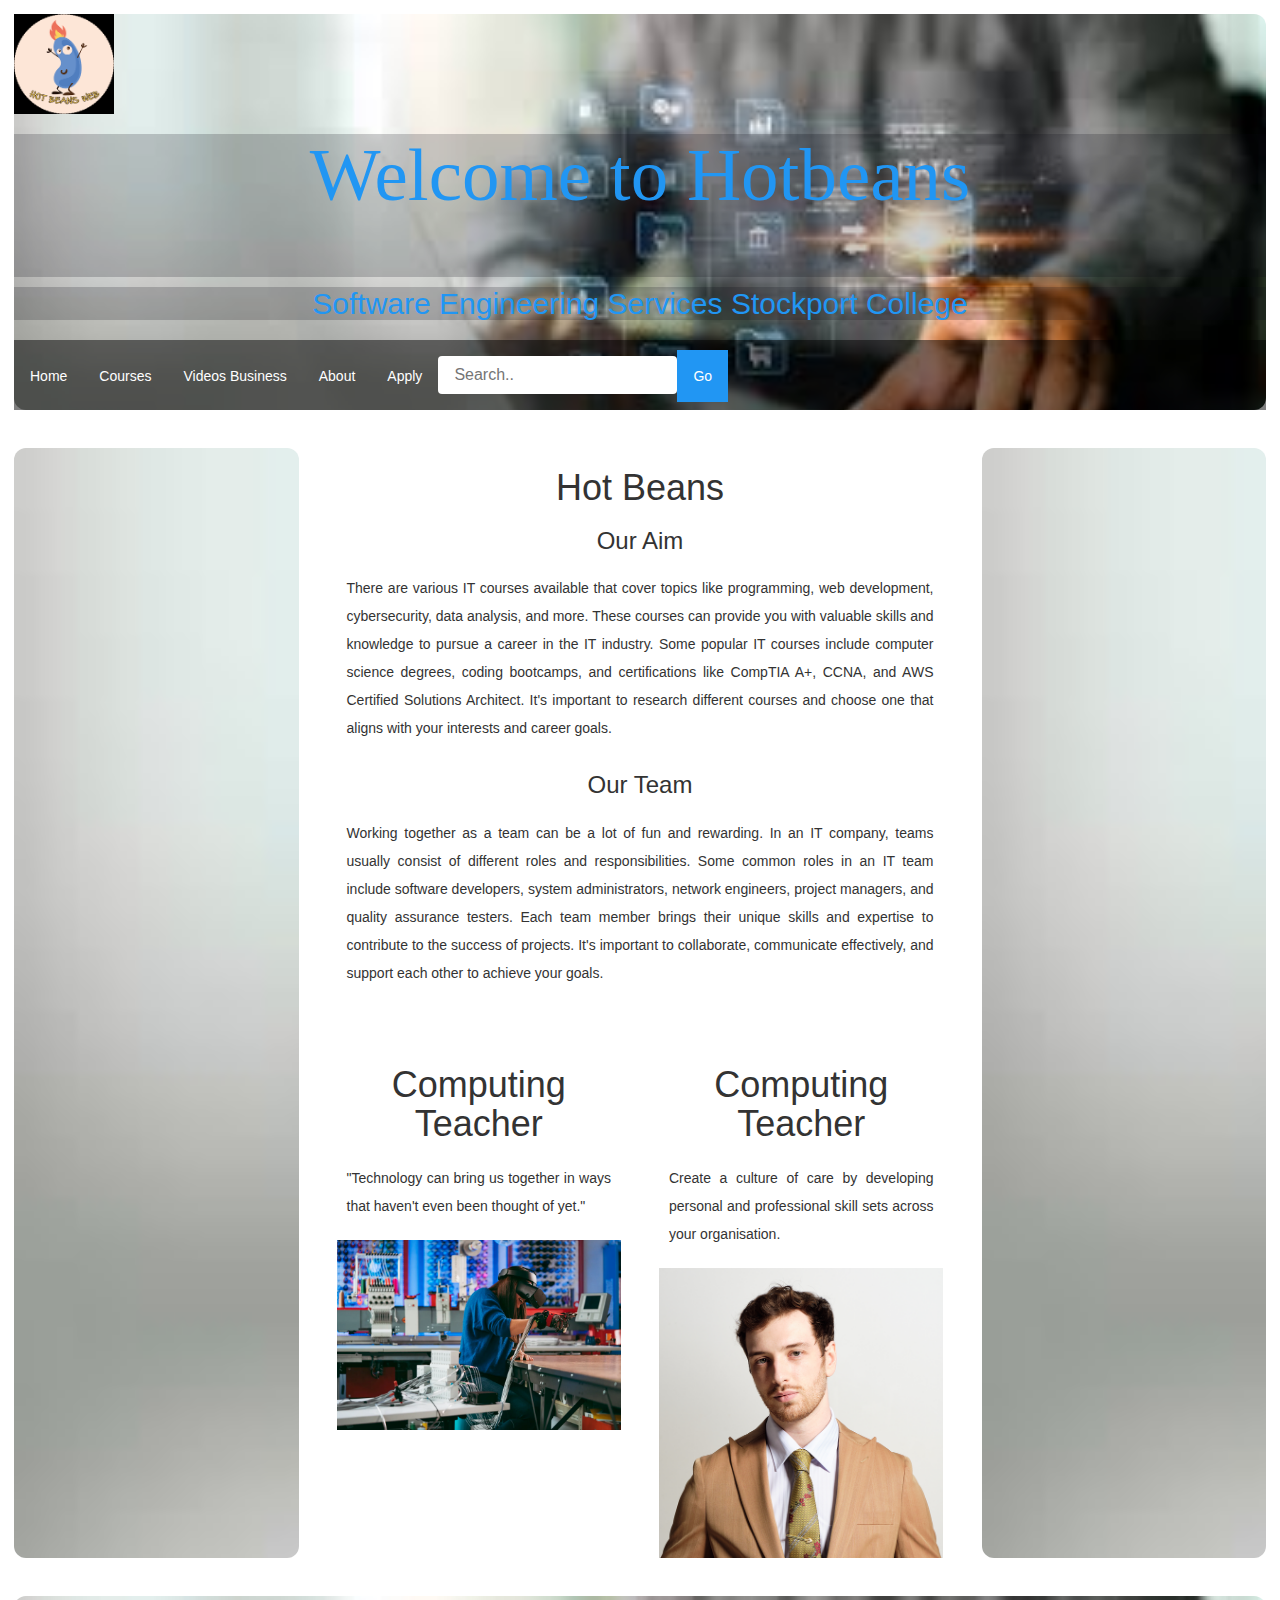
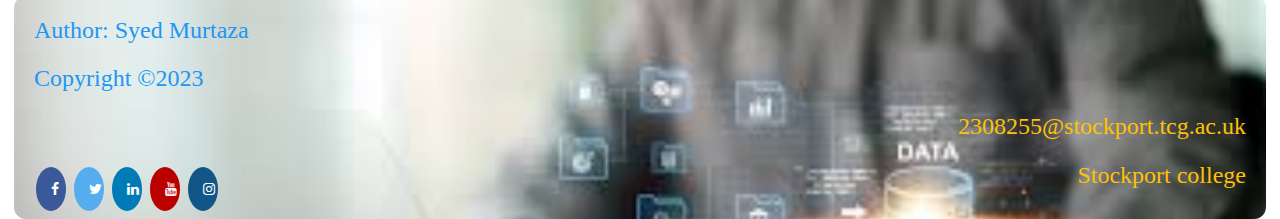
<file: index.html>
<!DOCTYPE html>
<!--
Click nbfs://nbhost/SystemFileSystem/Templates/Licenses/license-default.txt to change this license
Click nbfs://nbhost/SystemFileSystem/Templates/Other/html.html to edit this template
-->
<html>
    <head>
            <meta charset="UTF-8">
            <meta name="viewport" content="width=device-width, initial-scale=1.0">
            <meta http-equiv="X-UA-Compatible" content="ie=edge">
                  <title>Home</title>
                  <link rel="stylesheet" href="style/style.css">
                  <link rel="stylesheet" href="https://www.w3schools.com/w3css/4/w3.css">
                  <link rel="stylesheet" href="https://cdnjs.cloudflare.com/ajax/libs/font-awesome/4.7.0/css/font-awesome.min.css">
                  <link rel="stylesheet" href="https://maxcdn.bootstrapcdn.com/bootstrap/3.4.1/css/bootstrap.min.css">
                  <script src="https://ajax.googleapis.com/ajax/libs/jquery/3.5.1/jquery.min.js"></script>
                  <script src="https://maxcdn.bootstrapcdn.com/bootstrap/3.4.1/js/bootstrap.min.js"></script>
                  
                  <link rel="preconnect" href="https://fonts.googleapis.com">
                  <link rel="preconnect" href="https://fonts.gstatic.com" crossorigin>
                  <link href="https://fonts.googleapis.com/css2?family=Londrina+Shadow&display=swap" rel="stylesheet">
    </head>
    
    
    <body>
   <div class="containerA">
       
       
    <div class="header">
        <header>
             <image src="images/logo5.png" class="img-responsive" alt="UML Assignment" style="width:100px;height:100px;"/>
             <h1 class="Title w3-text-blue">Welcome to Hotbeans</h1>
             <h2 class="secondTitle w3-text-blue"> Software Engineering Services Stockport College</h2>
             <ul class="w3-bar">
              <li> <a href="index.html" class="w3-bar-item w3-button w3-padding-16 w3-text-white">Home</a></li>
              <li><a href="application.html" class="w3-bar-item w3-button w3-padding-16 w3-text-white">Courses</a></li>
              <li><a href="video.html" class="w3-bar-item w3-button w3-padding-16 w3-text-white">Videos Business</a></li>
              <li> <a href="about.html" class="w3-bar-item w3-button w3-padding-16 w3-text-white">About</a></li>
              <li><a href="contact.html" class="w3-bar-item w3-button w3-padding-16 w3-text-white">Apply</a></li> 
              <li><input type="text" class="w3-bar-item w3-input" placeholder="Search.." style="font-size:12pt; color: black"/>
                  <a href="http://www.google.com" class="w3-bar-item w3-button w3-padding-16 w3-blue" style="size: 10px">Go</a></li>
             </ul> 
             </header>
     </div>
    <div class="content-0"></div>
    <div class="content-1">
            <h1>Hot Beans</h1>
            <h3> Our Aim </h3>
             <p>There are various IT courses available that cover topics like programming, web development, cybersecurity, data analysis, and more. These courses can provide you with valuable skills and knowledge to pursue a career in the IT industry. Some popular IT courses include computer science degrees, coding bootcamps, and certifications like CompTIA A+, CCNA, and AWS Certified Solutions Architect. It's important to research different courses and choose one that aligns with your interests and career goals.
             </p>
             
  <h3>Our Team </h3>
<p>Working together as a team can be a lot of fun and rewarding. In an IT company, teams usually consist of different roles and responsibilities. Some common roles in an IT team include software developers, system administrators, network engineers, project managers, and quality assurance testers. Each team member brings their unique skills and expertise to contribute to the success of projects. It's important to collaborate, communicate effectively, and support each other to achieve your goals.
</p>           
        
    </div>
       <div class="content-2"><h1 style="text-align: center">Computing Teacher</h1>
           <p>"Technology can bring us together in ways that
               haven't even been thought of yet."</p>
            <image src="images/haptic.png" class="img-responsive" alt="UML Assignment"/>
       </div>
    
    <div class="content-3">
        <h1> Computing Teacher</h1>
        
            <p> Create a culture of care by developing personal and professional skill sets across your organisation.</p>
            
            <image class="img-responsive" src="images/Connor.png"  alt="Connor"/>
    </div>
        <div class="content-4"></div>
        <div class="footer">
           
                        <h3 class="author w3-text-blue">Author: Syed Murtaza</h3>
                        <H3 class="author w3-text-blue">Copyright &copy;2023</h3>
                        <h3 class="email w3-text-amber">2308255@stockport.tcg.ac.uk</h3>
                        <H3 class="college w3-text-amber">Stockport college</h3>
                      <a href="#" class="fa fa-facebook"></a>
                      <a href="#" class="fa fa-twitter"></a>
                      <a href="#" class="fa fa-linkedin"></a>
                      <a href="#" class="fa fa-youtube"></a>
                      <a href="#" class="fa fa-instagram"></a>
            
                     
            
            
        </div>
      
       
   </div>
    </body>
</html>
</file>
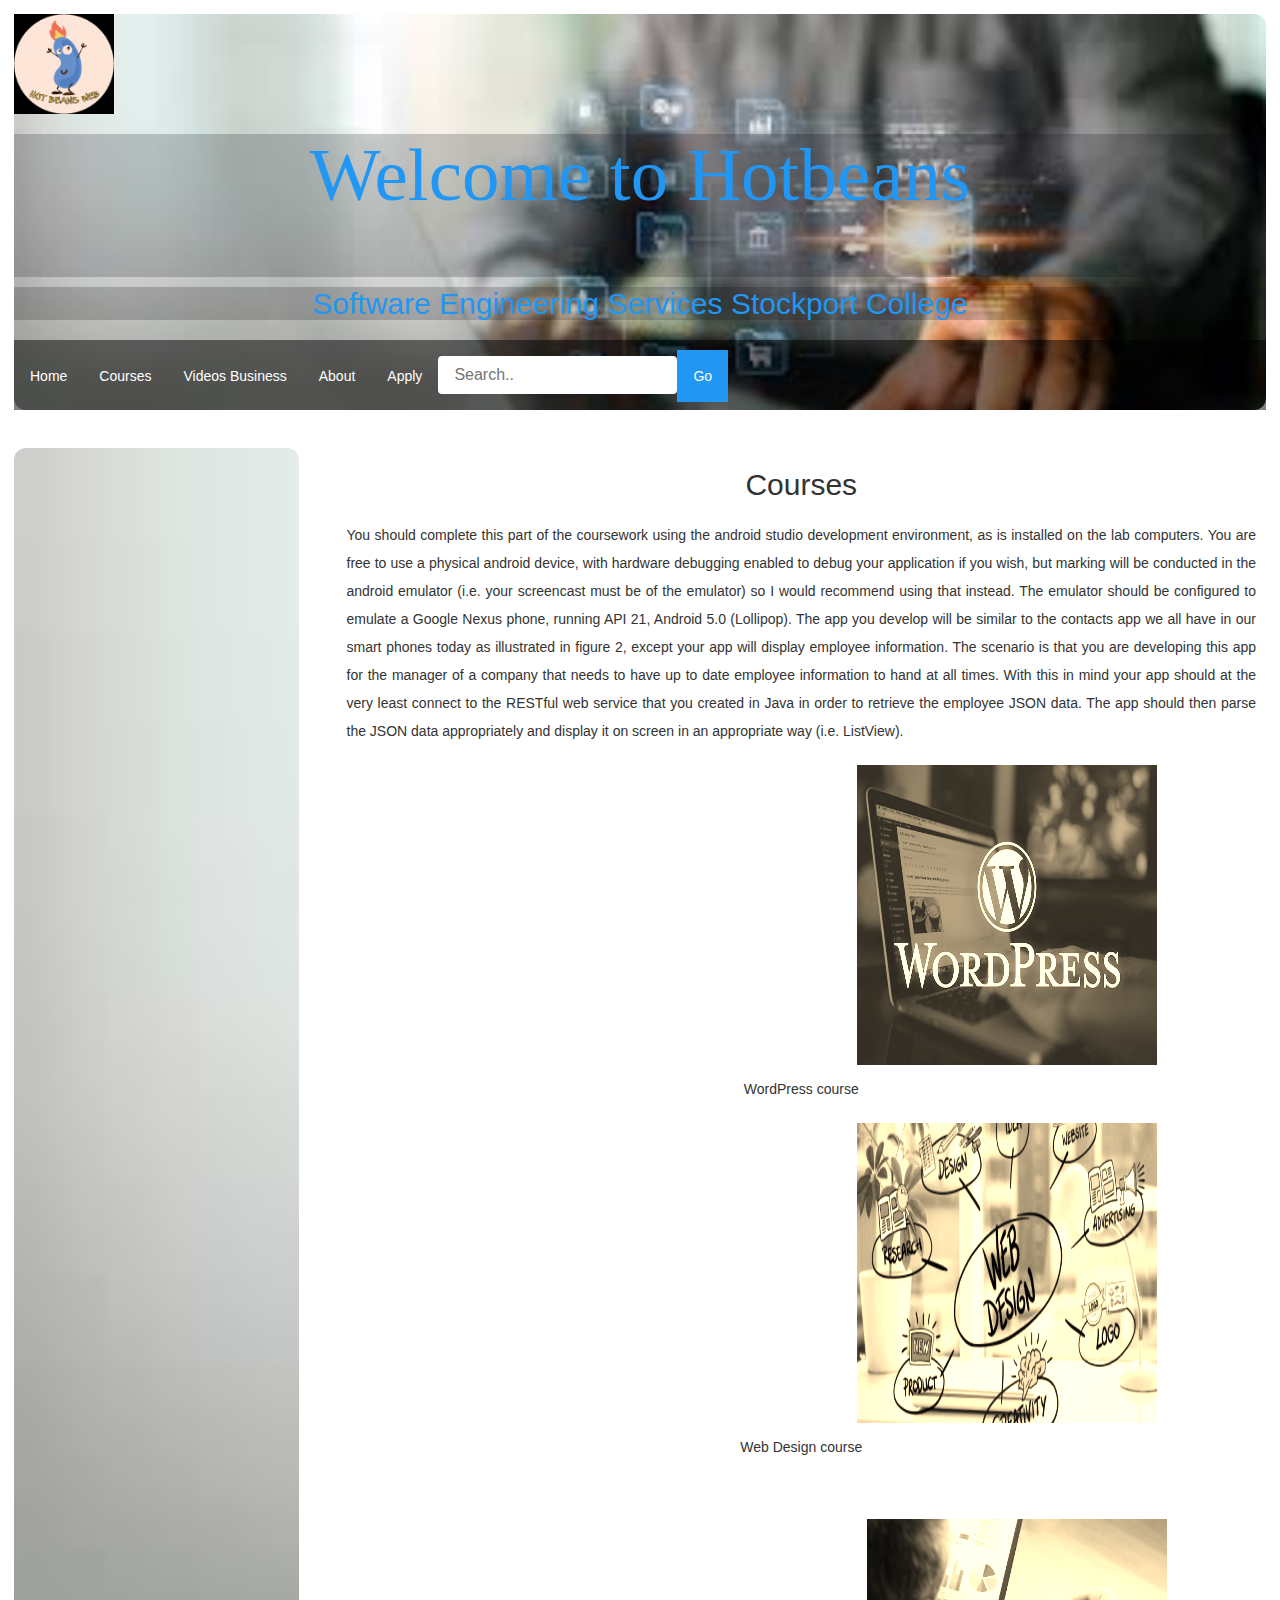
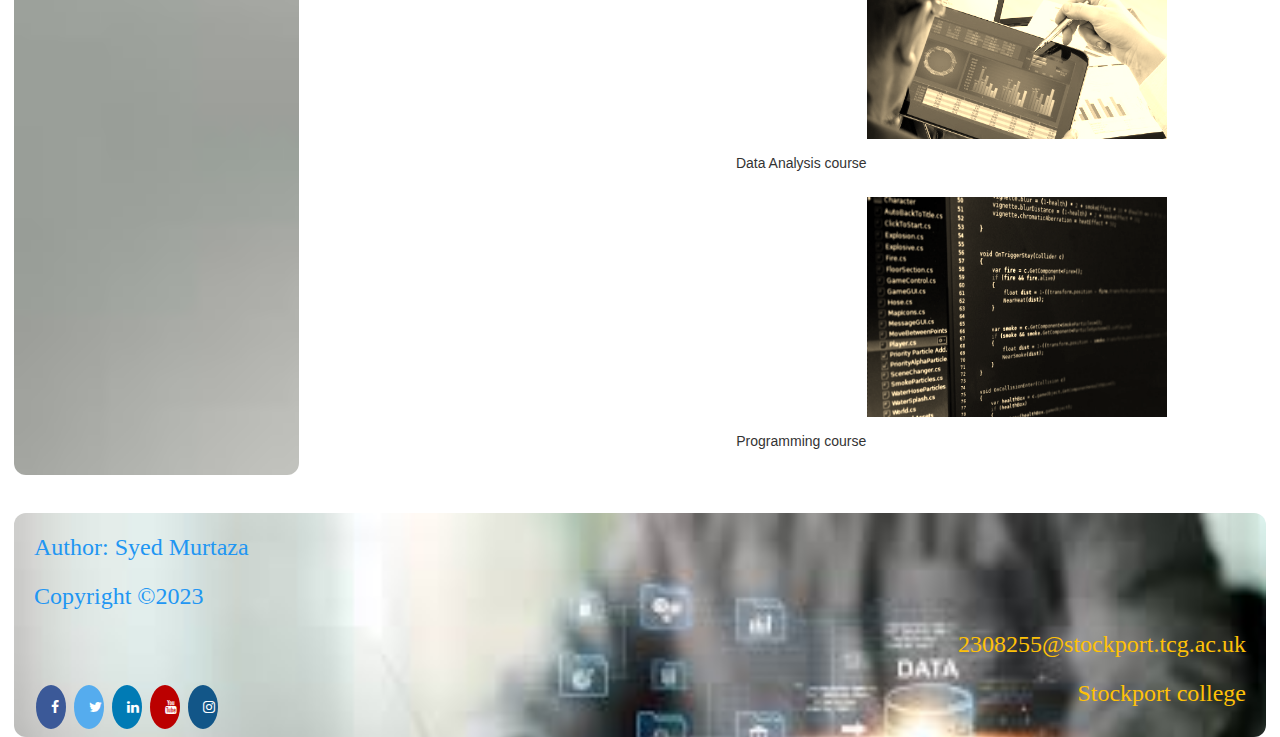
<file: application.html>
<!DOCTYPE html>
<!--
Click nbfs://nbhost/SystemFileSystem/Templates/Licenses/license-default.txt to change this license
Click nbfs://nbhost/SystemFileSystem/Templates/Other/html.html to edit this template
-->
<html>
    <head>
            <meta charset="UTF-8">
            <meta name="viewport" content="width=device-width, initial-scale=1.0">
            <meta http-equiv="X-UA-Compatible" content="ie=edge">
                  <title>Home</title>
                  <link rel="stylesheet" href="style/style.css">
                  <link rel="stylesheet" href="https://www.w3schools.com/w3css/4/w3.css">
                  <link rel="stylesheet" href="https://cdnjs.cloudflare.com/ajax/libs/font-awesome/4.7.0/css/font-awesome.min.css">
                  <link rel="stylesheet" href="https://maxcdn.bootstrapcdn.com/bootstrap/3.4.1/css/bootstrap.min.css">
                  <script src="https://ajax.googleapis.com/ajax/libs/jquery/3.5.1/jquery.min.js"></script>
                  <script src="https://maxcdn.bootstrapcdn.com/bootstrap/3.4.1/js/bootstrap.min.js"></script>
                  
                  <link rel="preconnect" href="https://fonts.googleapis.com">
                  <link rel="preconnect" href="https://fonts.gstatic.com" crossorigin>
                  <link href="https://fonts.googleapis.com/css2?family=Londrina+Shadow&display=swap" rel="stylesheet">
    </head>
    
    
    <body>
   <div class="containerB">
       
       
    <div class="header">  
           
        <div class="header">
        <header>
             <image src="images/logo5.png" class="img-responsive" alt="UML Assignment" style="width:100px;height:100px;"/>
             <h1 class="Title w3-text-blue">Welcome to Hotbeans</h1>
             <h2 class="secondTitle w3-text-blue"> Software Engineering Services Stockport College</h2>
             <ul class="w3-bar">
              <li> <a href="index.html" class="w3-bar-item w3-button w3-padding-16 w3-text-white">Home</a></li>
              <li><a href="application.html" class="w3-bar-item w3-button w3-padding-16 w3-text-white">Courses</a></li>
              <li><a href="video.html" class="w3-bar-item w3-button w3-padding-16 w3-text-white">Videos Business</a></li>
              <li> <a href="about.html" class="w3-bar-item w3-button w3-padding-16 w3-text-white">About</a></li>
              <li><a href="contact.html" class="w3-bar-item w3-button w3-padding-16 w3-text-white">Apply</a></li> 
              <li><input type="text" class="w3-bar-item w3-input" placeholder="Search.." style="font-size:12pt; color: black"/>
                  <a href="http://www.google.com" class="w3-bar-item w3-button w3-padding-16 w3-blue" style="size: 10px">Go</a></li>
             </ul> 
             </header>
     </div>
           
     </div>
       <div class="content-0"></div>
       <div class="content-1">
                       <h2> Courses </h2>
<p>You should complete this part of the coursework using the android studio development
environment, as is installed on the lab computers. You are free to use a physical android device,
with hardware debugging enabled to debug your application if you wish, but marking will be
conducted in the android emulator (i.e. your screencast must be of the emulator) so I would
recommend using that instead. The emulator should be configured to emulate a Google Nexus
phone, running API 21, Android 5.0 (Lollipop).
The app you develop will be similar to the contacts app we all have in our smart phones today as
illustrated in figure 2, except your app will display employee information. The scenario is that
you are developing this app for the manager of a company that needs to have up to date
employee information to hand at all times.
With this in mind your app should at the very least connect to the RESTful web service that you
created in Java in order to retrieve the employee JSON data. The app should then parse the
JSON data appropriately and display it on screen in an appropriate way (i.e. ListView).</p> 
        <image src="images/wordpress.jpg" class="img-responsive w3-sepia-max w3-hover-grayscale" 
               alt="Application" style="width:300px;height:300px;position:relative; left:520px;" /> 
        <p style="text-align: center;">WordPress course</p>
            <image src="images/webdesign.png" class="img-responsive w3-sepia-max w3-hover-grayscale" 
               alt="Application" style="width:300px;height:300px;position:relative; left:520px;" />  
            <p style="text-align: center;">Web Design course</p>
       </div>
       <div class="content-2">
             <image src="images/applications1.jpg" alt="Application" class="img-responsive w3-sepia-max w3-hover-grayscale" style="position:relative; left:530px; width:300px;height: 220px;"/>
              <p style="text-align: center;">Data Analysis course</p>
                 <image src="images/scripting.jpg" alt="Application" class="img-responsive w3-sepia-max w3-hover-grayscale" style="position:relative; left:530px; width:300px;height: 220px;"/>
              <p style="text-align: center;">Programming course</p>
       </div>
       
         <div class="footer">
           
                        <h3 class="author w3-text-blue">Author: Syed Murtaza</h3>
                        <H3 class="author w3-text-blue">Copyright &copy;2023</h3>
                        <h3 class="email w3-text-amber">2308255@stockport.tcg.ac.uk</h3>
                        <H3 class="college w3-text-amber">Stockport college</h3>
                      <a href="#" class="fa fa-facebook"></a>
                      <a href="#" class="fa fa-twitter"></a>
                      <a href="#" class="fa fa-linkedin"></a>
                      <a href="#" class="fa fa-youtube"></a>
                      <a href="#" class="fa fa-instagram"></a>
            
                     
            
            
        </div>
       
       
   </div>
    </body>
</html>
</file>
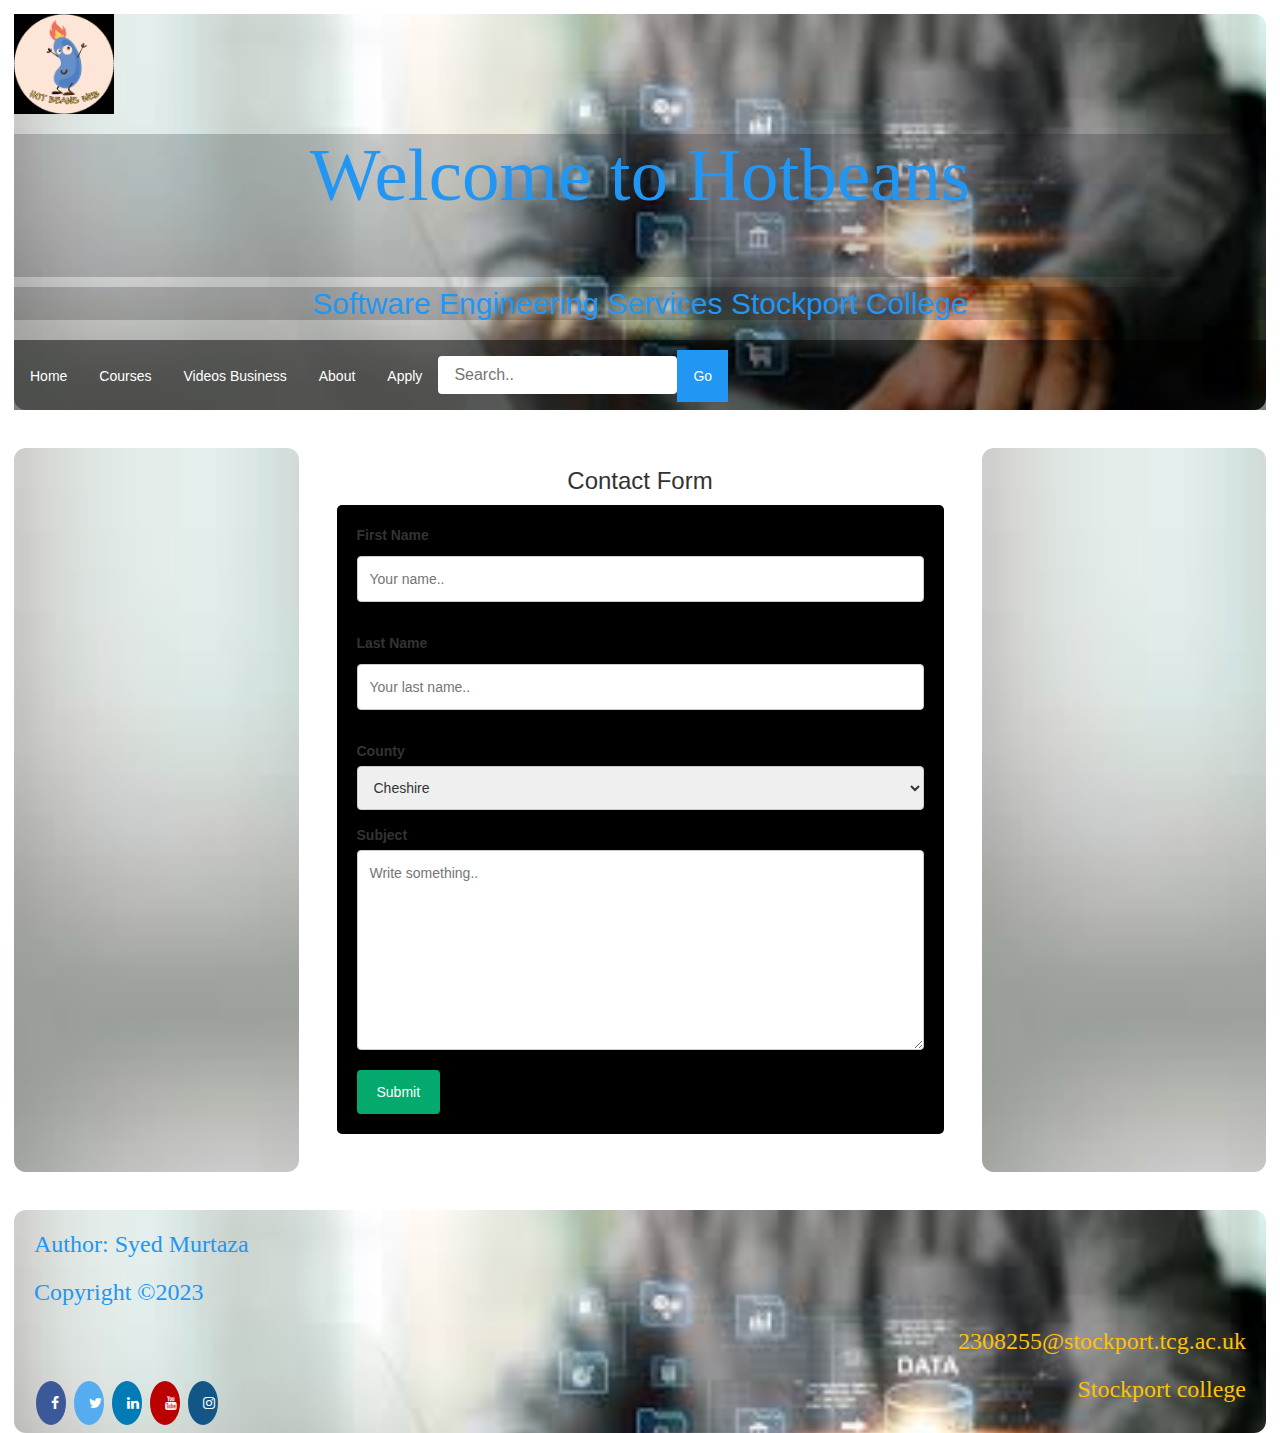
<file: contact.html>
<!DOCTYPE html>
<!--
Click nbfs://nbhost/SystemFileSystem/Templates/Licenses/license-default.txt to change this license
Click nbfs://nbhost/SystemFileSystem/Templates/Other/html.html to edit this template
-->
<html>
    <head>
            <meta charset="UTF-8">
            <meta name="viewport" content="width=device-width, initial-scale=1.0">
            <meta http-equiv="X-UA-Compatible" content="ie=edge">
                  <title>Home</title>
                  <link rel="stylesheet" href="style/style.css">
                  <link rel="stylesheet" href="https://www.w3schools.com/w3css/4/w3.css">
                  <link rel="stylesheet" href="https://cdnjs.cloudflare.com/ajax/libs/font-awesome/4.7.0/css/font-awesome.min.css">
                  <link rel="stylesheet" href="https://maxcdn.bootstrapcdn.com/bootstrap/3.4.1/css/bootstrap.min.css">
                  <script src="https://ajax.googleapis.com/ajax/libs/jquery/3.5.1/jquery.min.js"></script>
                  <script src="https://maxcdn.bootstrapcdn.com/bootstrap/3.4.1/js/bootstrap.min.js"></script>
                  
                  <link rel="preconnect" href="https://fonts.googleapis.com">
                  <link rel="preconnect" href="https://fonts.gstatic.com" crossorigin>
                  <link href="https://fonts.googleapis.com/css2?family=Londrina+Shadow&display=swap" rel="stylesheet">
    </head>
    
    
    <body>
   <div class="containerC">
       
       
    <div class="header">  
           
        <div class="header">
        <header>
             <image src="images/logo5.png" class="img-responsive" alt="UML Assignment" style="width:100px;height:100px;"/>
             <h1 class="Title w3-text-blue">Welcome to Hotbeans</h1>
             <h2 class="secondTitle w3-text-blue"> Software Engineering Services Stockport College</h2>
             <ul class="w3-bar">
              <li> <a href="index.html" class="w3-bar-item w3-button w3-padding-16 w3-text-white">Home</a></li>
              <li><a href="application.html" class="w3-bar-item w3-button w3-padding-16 w3-text-white">Courses</a></li>
              <li><a href="video.html" class="w3-bar-item w3-button w3-padding-16 w3-text-white">Videos Business</a></li>
              <li> <a href="about.html" class="w3-bar-item w3-button w3-padding-16 w3-text-white">About</a></li>
              <li><a href="contact.html" class="w3-bar-item w3-button w3-padding-16 w3-text-white">Apply</a></li> 
              <li><input type="text" class="w3-bar-item w3-input" placeholder="Search.." style="font-size:12pt; color: black"/>
                  <a href="http://www.google.com" class="w3-bar-item w3-button w3-padding-16 w3-blue" style="size: 10px">Go</a></li>
             </ul> 
             </header>
     </div>
           
     </div>
       <div class="content-0"></div>
       <div class="content-1">
             <h3>Contact Form</h3>
        
    <form action="index.html">
              <div class="form-group">
                     <label for="fname"> First Name</label>
                    <input type="text" id="fname" name="firstname" placeholder="Your name..">
              </div>
               <div class="form-group">     
                       <label for="lname">Last Name</label>
                       <input type="text" id="lname" name="lastname" placeholder="Your last name..">
             </div>
              <div class="form-group">           
                  <label for="country">County</label>
                  <select id="country" name="country">
                     <option value="australia">Cheshire</option>
                     <option value="canada">Lancashire</option>
                     <option value="usa">York</option>
                     <option value="usa">Derby</option>
                  </select>
             </div>
          <div class="form-group">       
              <label for="subject">Subject</label>
              <textarea id="subject" name="subject" placeholder="Write something.." style="height:200px"></textarea>
          </div>
         <input type="submit" value="Submit">         
     </form>  
           
           
       </div>
       <div class="content-2"></div>
       <div class="content-4"></div>
       <div class="footer">
           
                        <h3 class="author w3-text-blue">Author: Syed Murtaza</h3>
                        <H3 class="author w3-text-blue">Copyright &copy;2023</h3>
                        <h3 class="email w3-text-amber">2308255@stockport.tcg.ac.uk</h3>
                        <H3 class="college w3-text-amber">Stockport college</h3>
                      <a href="#" class="fa fa-facebook"></a>
                      <a href="#" class="fa fa-twitter"></a>
                      <a href="#" class="fa fa-linkedin"></a>
                      <a href="#" class="fa fa-youtube"></a>
                      <a href="#" class="fa fa-instagram"></a>
            
                     
            
            
        </div>
       
   </div>
    </body>
</html>
</file>
<file: style/style.css>
.containerA {
  display: grid;
  width: 100%;
  height: 900px;
  grid-template-columns: 1fr 1fr 1fr 1fr;
  grid-template-rows: 1fr 1fr 1fr 1fr ;
  grid-gap: 1rem;
  grid-template-areas:
      "header header header header"
      "content-0 content-1 content-1 content-4"
      "content-0 content-2 content-3 content-4"
      "footer footer footer footer";
}
.containerB {
  display: grid;
  width: 100%;
  height: 900px;
  grid-template-columns: 1fr 1fr 1fr 1fr;
  grid-template-rows: 1fr 1fr 1fr 1fr ;
  grid-gap: 1rem;
  grid-template-areas:
      "header header header header"
      "content-0 content-1 content-1 content-1"
      "content-0 content-2 content-2 content-2"
      "footer footer footer footer";
}
.containerC {
  display: grid;
  width: 100%;
  height: 900px;
  grid-template-columns: 1fr 1fr 1fr 1fr;
  grid-template-rows: 1fr 1fr 1fr 1fr ;
  grid-gap: 1rem;
  grid-template-areas:
      "header header header header"
      "content-0 content-1 content-1 content-4"
      "content-0 content-2 content-2 content-4"
      "footer footer footer footer";
}
.containerA > * {
  border: 0px solid black;
  
}
.header {
  grid-area: header;
  
}
header{
    background: url("../images/bkg1.jpg");
  background-size: cover;
  background-color: rgba(10,10,20,0.2);
  margin: 1em;
  border-radius: 12px;
  position: relative;
}
.content-0 {
  grid-area: content-0;
    background: url("../images/bkg1.jpg");
  background-size: cover;
  background-color: rgba(10,10,20,0.2);
  margin: 1em;
  border-radius: 12px;
  position: relative;
}
.content-1 {
  grid-area: content-1;
  margin: 1em;
  position: relative;
}

.content-2 {
  grid-area: content-2;
  margin: 1em;
  position: relative;
}

.content-3 {
  grid-area: content-3;
  margin: 1em;
  position: relative;
}
.content-4 {
  grid-area: content-4;
   background: url("../images/bkg1.jpg");
  background-size: cover;
  background-color: rgba(10,10,20,0.2);
  margin: 1em;
  border-radius: 12px;
  position: relative;
}

.footer {
  grid-area: footer;
   background: url("../images/bkg1.jpg");
  background-size: cover;
  background-color: rgba(10,10,20,0.2);
  margin: 1em;
  border-radius: 12px;
  position: relative;
 
}

body{
    box-sizing: border-box;
  margin: 0;
  padding: 0;
  background-color: blue;
  font-family: "lato", sans-serif;
}
.center {
  display: block;
  margin-left: auto;
  margin-right: auto;
  width: 12%;
}
.center2 {
  display: block;
  margin-left: auto;
  margin-right: auto;
  width: 30%;
}
.Title{
    text-align:center;
    font-size: 75px;
    padding-bottom: 60px;
    font-family: "londrina solid, sans-serif";
    color: #cccccc;
    background-color: rgba(10,10,20,0.2);
}
.secondTitle{
    text-align: center;
    margin: 0px 0 20px 0;
    background-color: rgba(10,10,20,0.2);
    color:#f3f3f3;
}


ul{
   
    padding:10px 0px 0px 0px;
    background: rgba(0,0,0,0.5);
}
a{
    color:white;
}
li{
    display:inline;
}
h1{
    text-align: center;
   font-family: "londrina shadow, cursive";
}
h2{
   text-align: center;
   font-family: "londrina shadow, cursive";
}
h3{
    text-align: center;
    font-family: "londrina shadow, cursive";
}
.author{
    text-align: left;
    font-family: "londrina shadow, cursive";
    color:whitesmoke;
    padding: 1px 20px 1px 20px;
}
.email{
    text-align: right;
   font-family: "londrina shadow, cursive";
   padding: 1px 20px 1px 200px;
   color:blue;
}
.college{
    text-align: right;
   font-family: "londrina shadow, cursive";
   padding: 1px 20px 1px 200px;
   color:blue;
}
p{
    padding: 10px;
    text-align: justify;
    line-height: 28px;
    position: relative;
    
}

.fa {
  padding: 15px;
  width: 1px;
  text-align: center;
  text-decoration: none;
  margin: -15px 2px;
  border-radius: 90%;
  position:relative;
  left:20px;
  top:-20px;
  
}
.fa-facebook {
  background: #3B5998;
  color: white;
}

.fa-twitter {
  background: #55ACEE;
  color: white;
}
.fa-linkedin {
  background: #007bb5;
  color: white;
}

.fa-youtube {
  background: #bb0000;
  color: white;
}

.fa-instagram {
  background: #125688;
  color: white;
}
form{
    border-radius: 5px;
  background-color:activecaption;
  padding: 20px;
    
}
input[type=text], select, textarea {
  width: 100%;
  padding: 12px;
  border: 1px solid #ccc;
  border-radius: 4px;
  box-sizing: border-box;
  margin-top: 6px;
  margin-bottom: 16px;
  resize: vertical;
}
input[type=submit] {
  background-color: #04AA6D;
  color: white;
  padding: 12px 20px;
  border: none;
  border-radius: 4px;
  cursor: pointer;
}
input[type=submit]:hover {
  background-color: #45a049;
}
@media(max-width: 500px)
{
    .Title{
        font-size: 36px;
    }
    l1{
        display: block;
        padding: px;
    }
}
</file>
